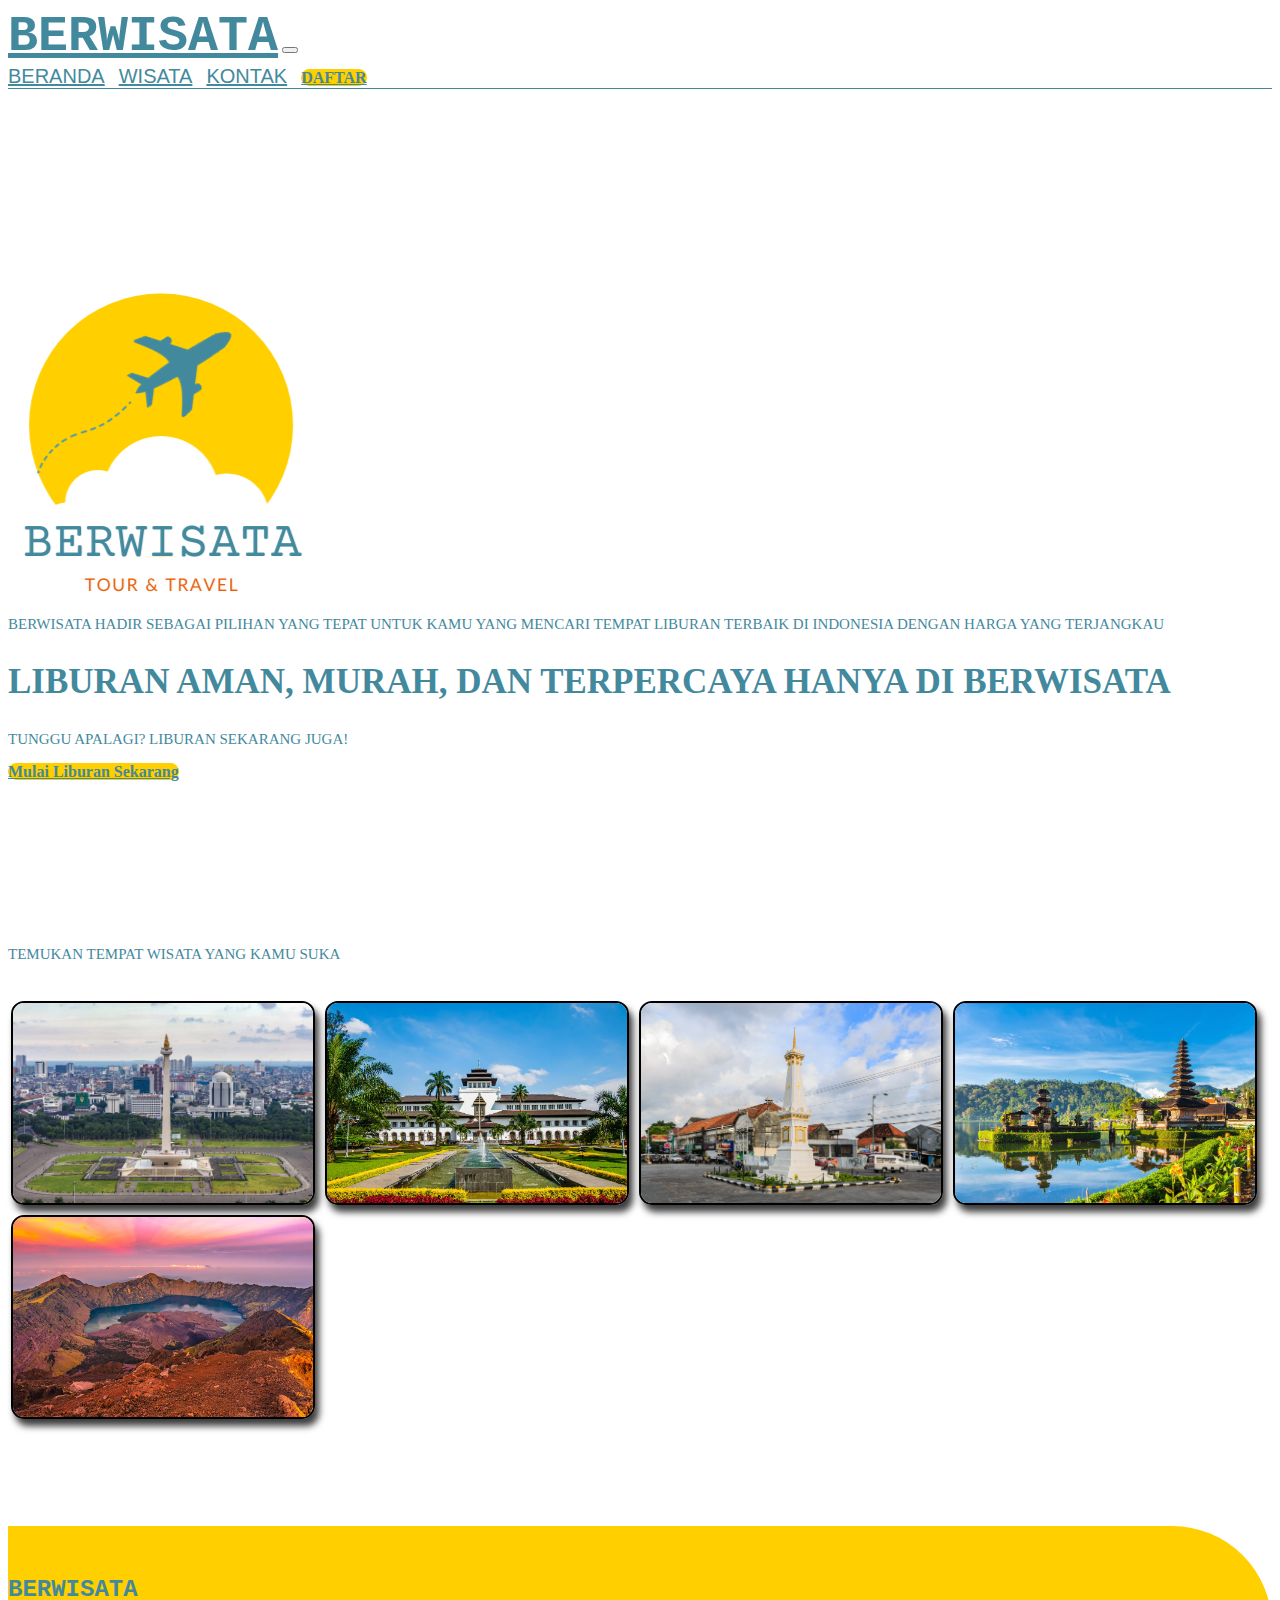
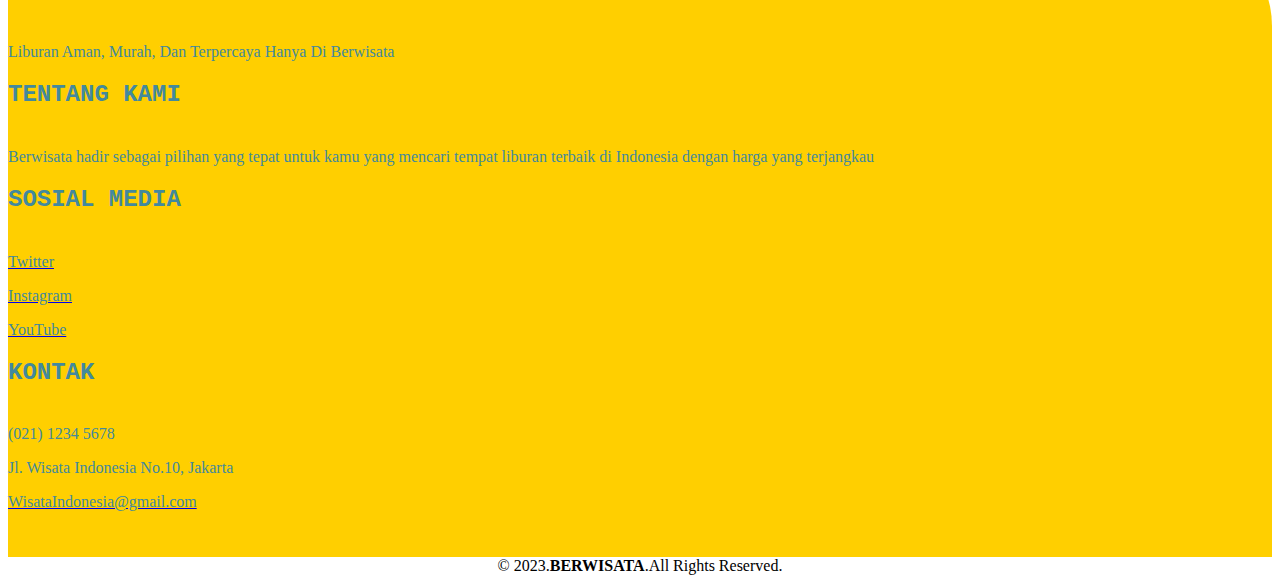
<file: Homework/index.html>
<!doctype html>
<html lang="en">
  <head>
    <meta charset="utf-8">
    <meta name="viewport" content="width=device-width, initial-scale=1">
    <title>Homework</title>
    <link href="https://cdn.jsdelivr.net/npm/bootstrap@5.3.2/dist/css/bootstrap.min.css" rel="stylesheet" integrity="sha384-T3c6CoIi6uLrA9TneNEoa7RxnatzjcDSCmG1MXxSR1GAsXEV/Dwwykc2MPK8M2HN" crossorigin="anonymous">
    <link rel="stylesheet" href="style.css">
  </head>
  <body>
    <!-- navbar -->
    <nav class="navbar fixed-top navbar-expand-lg">
      <div class="container">
        <a class="navbar-brand" href="#">BERWISATA</a>
        <button class="navbar-toggler" type="button" data-bs-toggle="collapse" data-bs-target="#navbarNavAltMarkup" aria-controls="navbarNavAltMarkup" aria-expanded="false" aria-label="Toggle navigation">
          <span class="navbar-toggler-icon"></span>
        </button>
        <div class="collapse navbar-collapse" id="navbarNavAltMarkup">
          <div class="navbar-nav ms-auto">
            <a class="nav-link" href="#beranda">BERANDA</a>
            <a class="nav-link" href="#wisata">WISATA</a>
            <a class="nav-link" href="#kontak">KONTAK</a>
            <a class="tombol btn btn-primary" href="#" role="button">DAFTAR</a>
          </div>
        </div>
      </div>
    </nav>
    <!-- akhir navbar -->
    <!-- berwisata -->
    <section id="beranda">
      <div class="container text-center">
        <div class="row berwisata">
          <div class="col-lg">
          <img src="image/logo/berwisata1.png" alt="BERWISATA" class="img-fluid">
          </div>
          <div class="col-lg">
            <p>Berwisata hadir sebagai pilihan yang tepat untuk kamu yang mencari tempat liburan terbaik di Indonesia dengan harga yang terjangkau</p>
            <h2>Liburan Aman, Murah, Dan Terpercaya Hanya Di Berwisata</h2>
            <p>Tunggu Apalagi? Liburan Sekarang Juga!</p>
            <a class="tombol btn btn-primary" href="#" role="button">Mulai Liburan Sekarang</a>
          </div>
        </div>
      </div>
    </section>
    <!-- akhir berwisata -->
    <!-- wisata -->
    <section id="wisata">
      <div class="container text-center">
        <div class="kota">
          <p>Temukan Tempat Wisata Yang Kamu Suka</p>
          <a href="Jakarta.html" target="_blank"><img src="image/Jakarta/Jakarta.jpg" alt="JAKARTA" title="Jakarta"></a>
          <a href="Bandung.html" target="_blank"><img src="image/Bandung/Bandung.jpeg" alt="BANDUNG" title="Bandung"></a>
          <a href="Yogyakarta.html" target="_blank"><img src="image/Jogja/Yogyakarta.jpg" alt="YOGYAKARTA" title="Yogyakarta"></a>
          <a href="Bali.html" target="_blank"><img src="image/Bali/Bali.jpg" alt="BALI" title="Bali"></a>
          <a href="Lombok.html" target="_blank"><img src="image/Lombok/Lombok.jpg" alt="LOMBOK" title="Lombok"></a>
          </div>
        </div>
      </div>
    </section>
    <!-- akhir wisata -->
    <!-- footer -->
    <section id="kontak">
      <div class="container">
        <footer>
          <div class="row">
            <div class="col">
              <div class="wrapper-col-1">
                <h2>BERWISATA</h2>
                <P>Liburan Aman, Murah, Dan Terpercaya Hanya Di Berwisata</P>
              </div> 
            </div>
            <div class="col">
              <div class="wrapper-col-1">
                <h2>TENTANG KAMI</h2>
                <p>Berwisata hadir sebagai pilihan yang tepat untuk kamu yang mencari tempat liburan terbaik di Indonesia dengan harga yang terjangkau</p>
              </div>
            </div>
            <div class="col">
              <div class="wrapper-col-1">
                <h2>SOSIAL MEDIA</h2>
                <a href="https://twitter.com" target="_blank"><p>Twitter</p></a>
                <a href="https://instagram.com" target="_blank"><p>Instagram</p></a>
                <a href="https://youtube.com" target="_blank"><p>YouTube</p></a>
              </div>
            </div>
            <div class="col">
              <div class="wrapper-col-1"></div>
              <h2>KONTAK</h2>
              <p>(021) 1234 5678</p>
              <p>Jl. Wisata Indonesia No.10, Jakarta</p>
              <a href="mailto:WisataIndonesia@gmail.com"><p>WisataIndonesia@gmail.com</p></a>
            </div>
          </div> 
        </footer>
      </div>
    </section>
    <!-- akhir footer -->

    <div id="copyright" style="text-align: center;">
      &copy; 2023.<b>BERWISATA</b>.All Rights Reserved.
    </div>
    
    <script src="https://cdn.jsdelivr.net/npm/bootstrap@5.3.2/dist/js/bootstrap.bundle.min.js" integrity="sha384-C6RzsynM9kWDrMNeT87bh95OGNyZPhcTNXj1NW7RuBCsyN/o0jlpcV8Qyq46cDfL" crossorigin="anonymous"></script>
  </body>
</html>
</file>
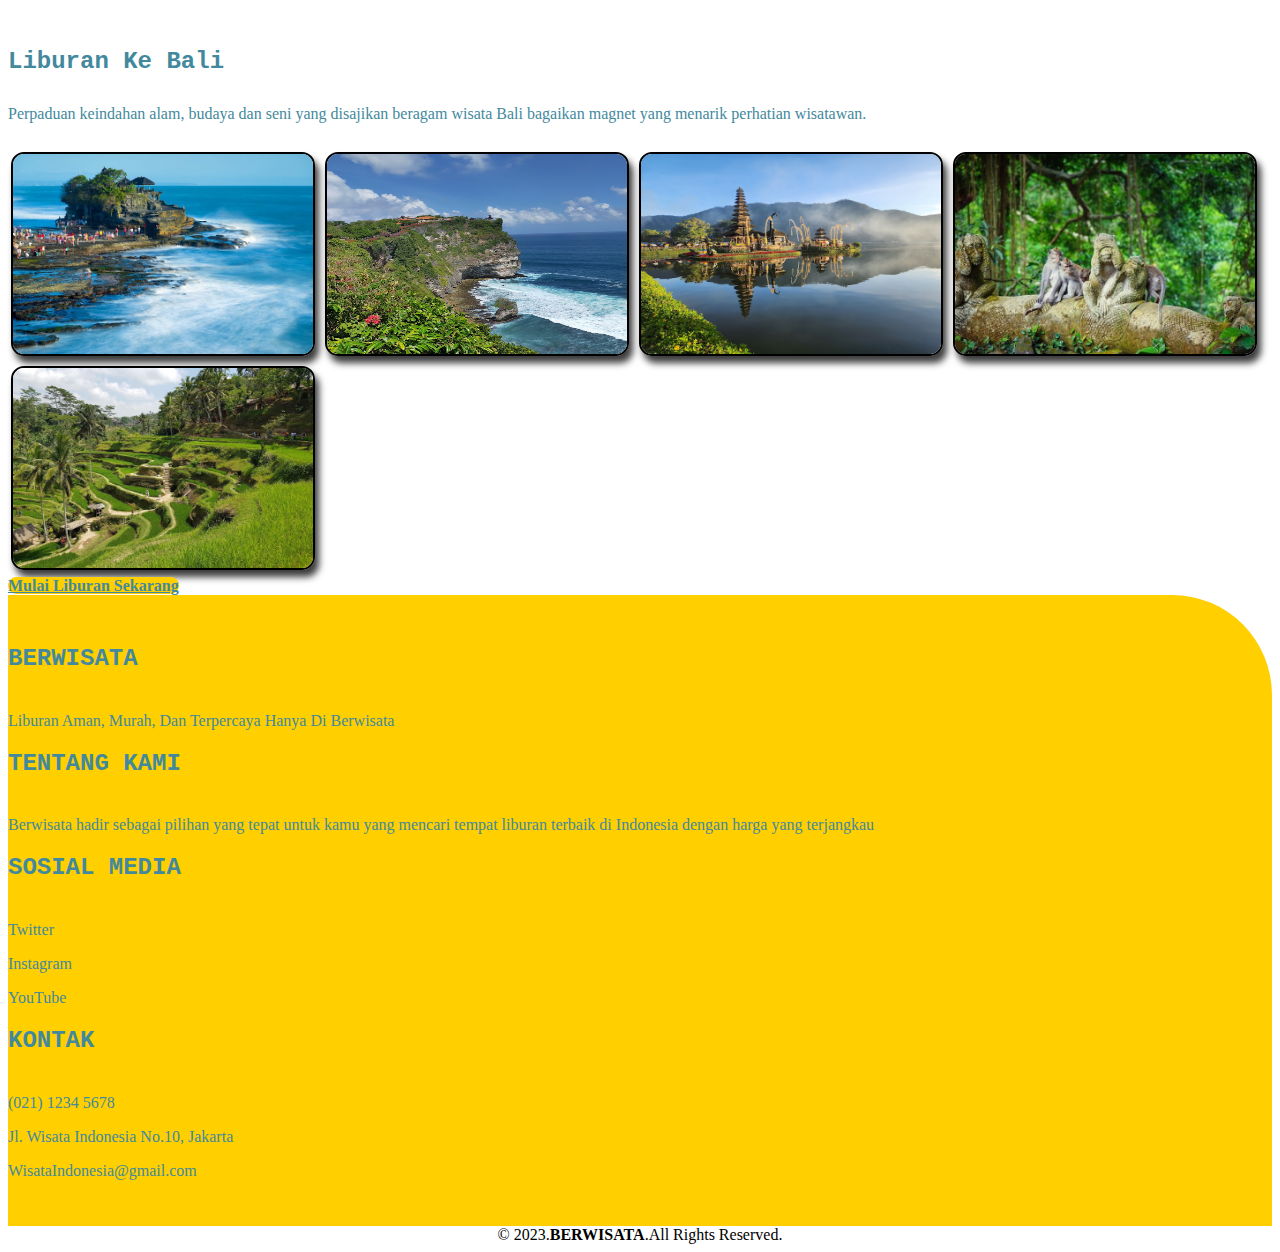
<file: Homework/Bali.html>
<!doctype html>
<html lang="en">
  <head>
    <meta charset="utf-8">
    <meta name="viewport" content="width=device-width, initial-scale=1">
    <title>Bali</title>
    <link href="https://cdn.jsdelivr.net/npm/bootstrap@5.3.2/dist/css/bootstrap.min.css" rel="stylesheet" integrity="sha384-T3c6CoIi6uLrA9TneNEoa7RxnatzjcDSCmG1MXxSR1GAsXEV/Dwwykc2MPK8M2HN" crossorigin="anonymous">
    <link rel="stylesheet" href="style.css">
  </head>
  <body>
<!-- tempat wisata -->
    <div class="container text-center">
        <div class="tempat">
            <h2>Liburan Ke Bali</h2>
            <p>Perpaduan keindahan alam, budaya dan seni yang disajikan beragam wisata Bali bagaikan magnet yang menarik perhatian wisatawan.</p>
            <img src="image/Bali/tanah lot.jpg" title="Tanah Lot">
            <img src="image/Bali/uluwatu temple.jpg" title="Pura Luhur Uluwatu">
            <img src="image/Bali/Pura Ulun Danu Beratan Bedugul.jpg" title="Pura Ulun Danu Batur">
            <img src="image/Bali/Sacred Monkey Forest Sanctuary.jpg" title="Mandala Suci Wenara Wana">
            <img src="image/Bali/Ceking Rice Terrace.jpg" title="Sawah Tegallalang"><br>
            <a class="tombol btn btn-primary" href="#" role="button">Mulai Liburan Sekarang</a>
        </div>
    </div>
<!-- akhir tempat wisata -->

<!-- footer -->
    <section id="kontak">
    <div class="container">
    <footer>
        <div class="row">
        <div class="col">
            <div class="wrapper-col-1">
            <h2>BERWISATA</h2>
            <P>Liburan Aman, Murah, Dan Terpercaya Hanya Di Berwisata</P>
            </div> 
        </div>
        <div class="col">
            <div class="wrapper-col-1">
            <h2>TENTANG KAMI</h2>
            <p>Berwisata hadir sebagai pilihan yang tepat untuk kamu yang mencari tempat liburan terbaik di Indonesia dengan harga yang terjangkau</p>
            </div>
        </div>
        <div class="col">
            <div class="wrapper-col-1">
            <h2>SOSIAL MEDIA</h2>
            <p>Twitter</p>
            <p>Instagram</p>
            <p>YouTube</p>
            </div>
        </div>
        <div class="col">
            <div class="wrapper-col-1"></div>
            <h2>KONTAK</h2>
            <p>(021) 1234 5678</p>
            <p>Jl. Wisata Indonesia No.10, Jakarta</p>
            <p>WisataIndonesia@gmail.com</p>
        </div>
        </div> 
    </footer>
    </div>
    </section>
    <!-- akhir footer -->

    <div id="copyright" style="text-align: center;">
    &copy; 2023.<b>BERWISATA</b>.All Rights Reserved.
    </div>

    <script src="https://cdn.jsdelivr.net/npm/bootstrap@5.3.2/dist/js/bootstrap.bundle.min.js" integrity="sha384-C6RzsynM9kWDrMNeT87bh95OGNyZPhcTNXj1NW7RuBCsyN/o0jlpcV8Qyq46cDfL" crossorigin="anonymous"></script>
  </body>
</html>
</file>
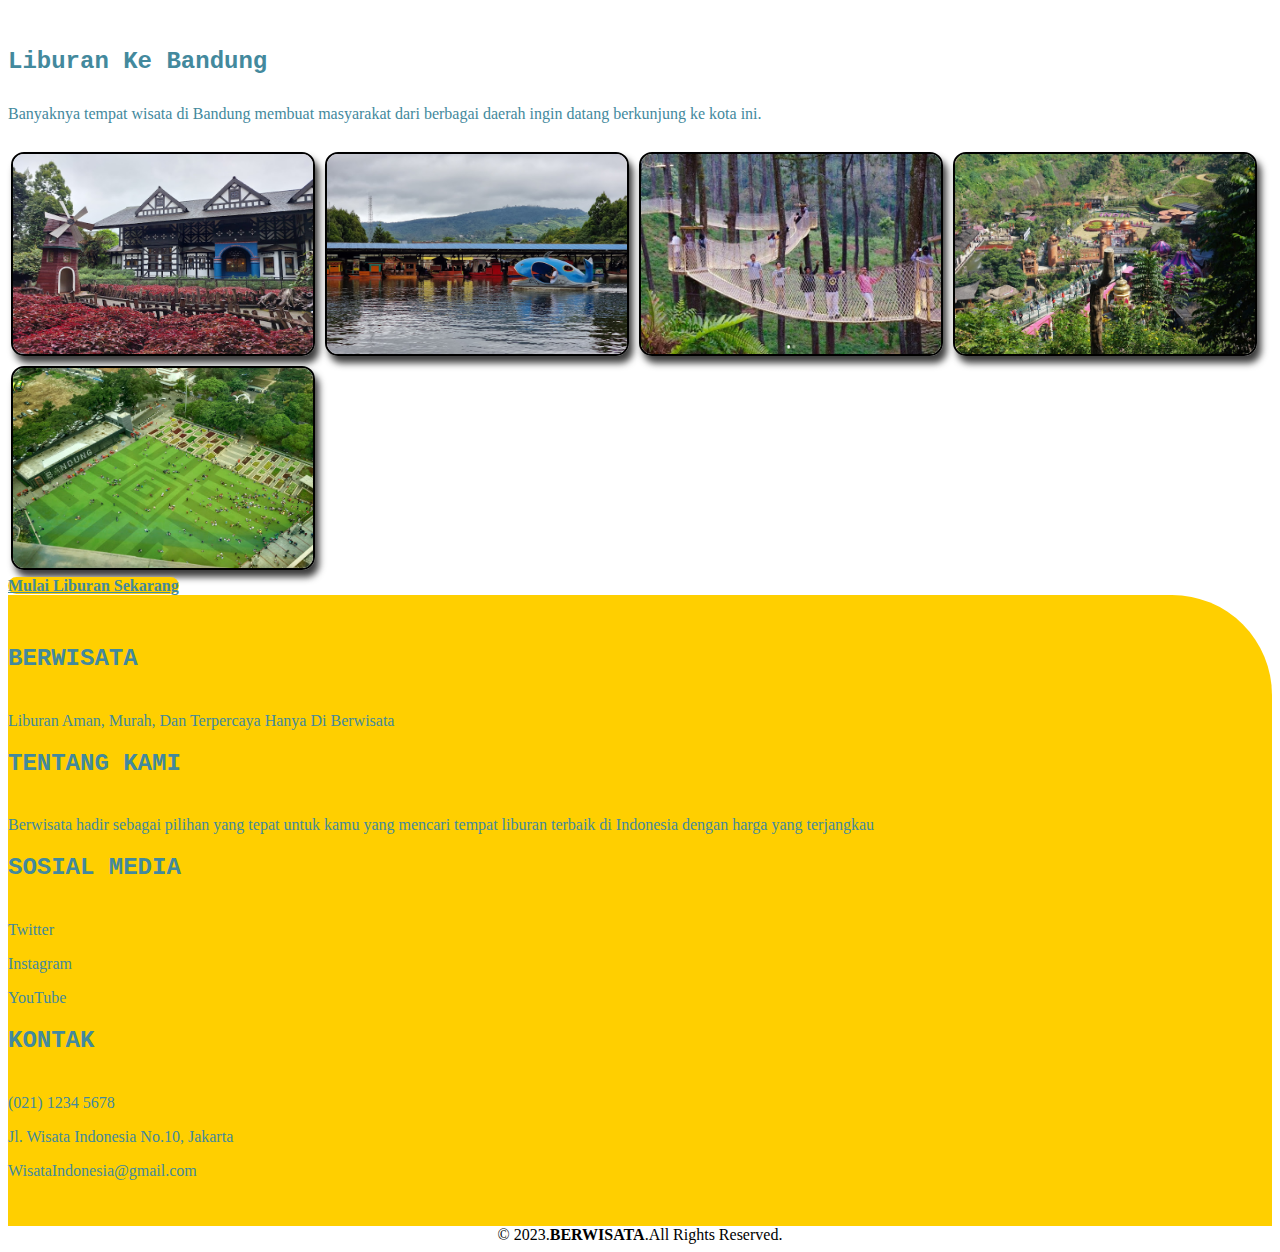
<file: Homework/Bandung.html>
<!doctype html>
<html lang="en">
  <head>
    <meta charset="utf-8">
    <meta name="viewport" content="width=device-width, initial-scale=1">
    <title>Bandung</title>
    <link href="https://cdn.jsdelivr.net/npm/bootstrap@5.3.2/dist/css/bootstrap.min.css" rel="stylesheet" integrity="sha384-T3c6CoIi6uLrA9TneNEoa7RxnatzjcDSCmG1MXxSR1GAsXEV/Dwwykc2MPK8M2HN" crossorigin="anonymous">
    <link rel="stylesheet" href="style.css">
  </head>
  <body>
<!-- tempat wisata -->
    <div class="container text-center">
        <div class="tempat">
            <h2>Liburan Ke Bandung</h2>
            <p>Banyaknya tempat wisata di Bandung membuat masyarakat dari berbagai daerah ingin datang berkunjung ke kota ini.</p>
            <img src="image/Bandung/Farm House Susu Lembang.jpg" title="Farm House Susu Lembang">
            <img src="image/Bandung/Floating Market Lembang.jpg" title="Floating Market Lembang">
            <img src="image/Bandung/Orchid Forest Cikole.jpg" title="Orchid Forest Cikole">
            <img src="image/Bandung/The Great Asia Africa.JPG" title="The Great Asia Africa">
            <img src="image/Bandung/Alun-alun Bandung.jpg" title="Alun-alun Bandung"><br>
            <a class="tombol btn btn-primary" href="#" role="button">Mulai Liburan Sekarang</a>
        </div>
    </div>
<!-- akhir tempat wisata -->

<!-- footer -->
    <section id="kontak">
        <div class="container">
        <footer>
            <div class="row">
            <div class="col">
                <div class="wrapper-col-1">
                <h2>BERWISATA</h2>
                <P>Liburan Aman, Murah, Dan Terpercaya Hanya Di Berwisata</P>
                </div> 
            </div>
            <div class="col">
                <div class="wrapper-col-1">
                <h2>TENTANG KAMI</h2>
                <p>Berwisata hadir sebagai pilihan yang tepat untuk kamu yang mencari tempat liburan terbaik di Indonesia dengan harga yang terjangkau</p>
                </div>
            </div>
            <div class="col">
                <div class="wrapper-col-1">
                <h2>SOSIAL MEDIA</h2>
                <p>Twitter</p>
                <p>Instagram</p>
                <p>YouTube</p>
                </div>
            </div>
            <div class="col">
                <div class="wrapper-col-1"></div>
                <h2>KONTAK</h2>
                <p>(021) 1234 5678</p>
                <p>Jl. Wisata Indonesia No.10, Jakarta</p>
                <p>WisataIndonesia@gmail.com</p>
            </div>
            </div> 
        </footer>
        </div>
    </section>
    <!-- akhir footer -->

    <div id="copyright" style="text-align: center;">
        &copy; 2023.<b>BERWISATA</b>.All Rights Reserved.
    </div>
  
    <script src="https://cdn.jsdelivr.net/npm/bootstrap@5.3.2/dist/js/bootstrap.bundle.min.js" integrity="sha384-C6RzsynM9kWDrMNeT87bh95OGNyZPhcTNXj1NW7RuBCsyN/o0jlpcV8Qyq46cDfL" crossorigin="anonymous"></script>
  </body>
</html>
</file>
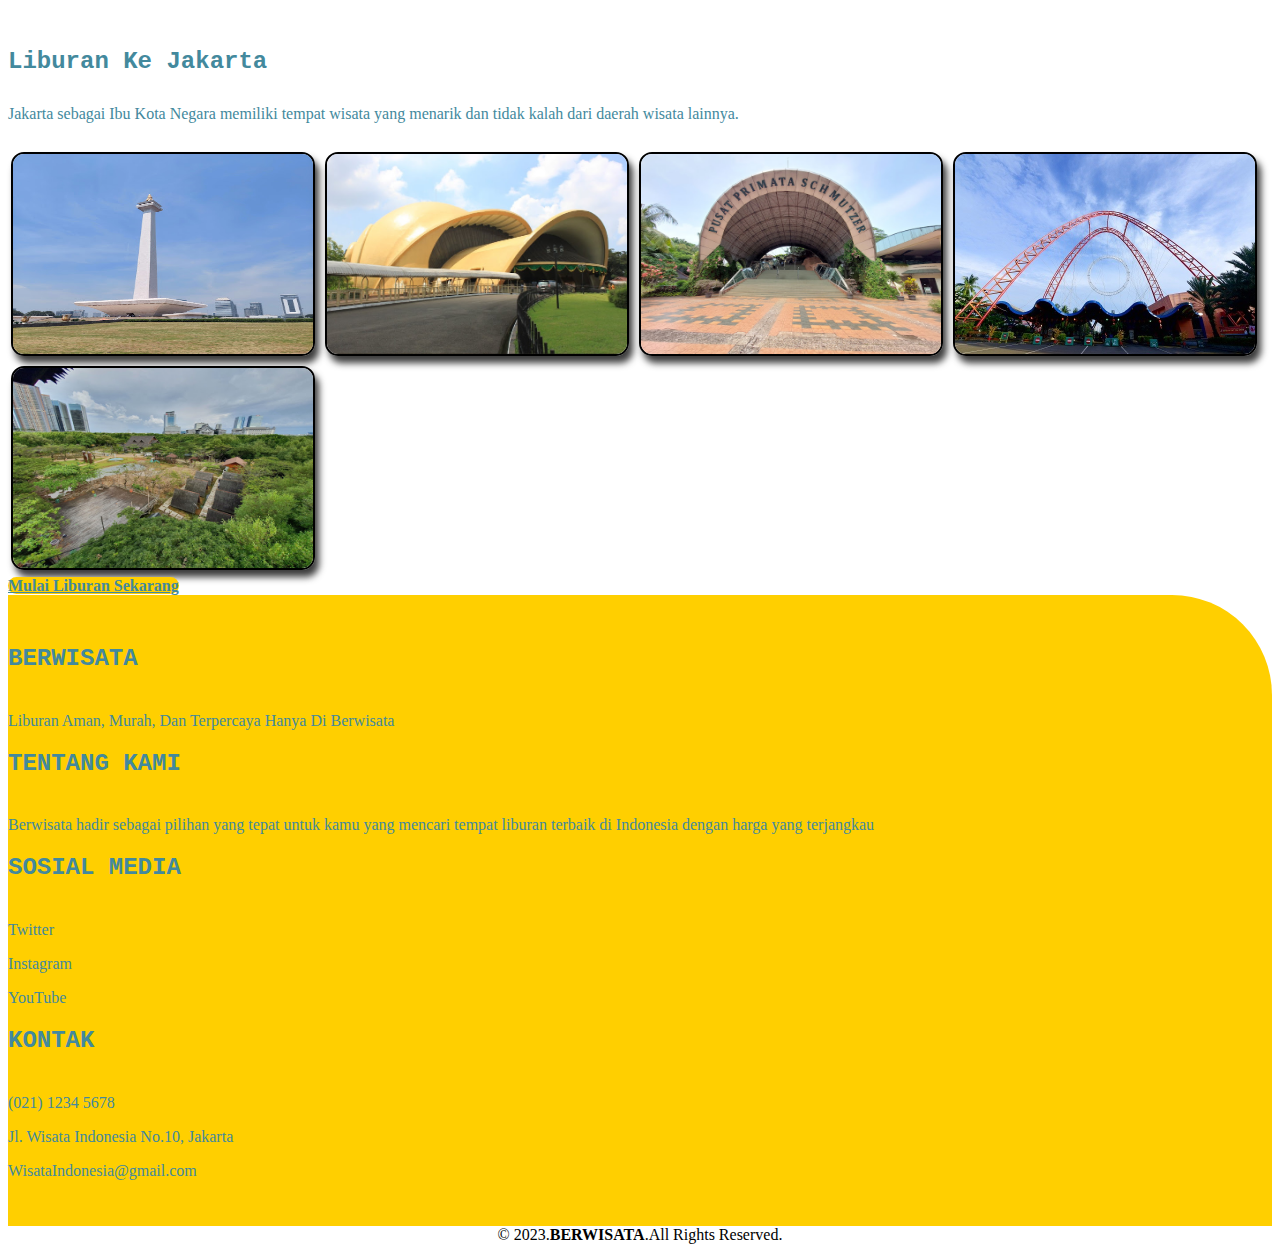
<file: Homework/Jakarta.html>
<!doctype html>
<html lang="en">
  <head>
    <meta charset="utf-8">
    <meta name="viewport" content="width=device-width, initial-scale=1">
    <title>Jakarta</title>
    <link href="https://cdn.jsdelivr.net/npm/bootstrap@5.3.2/dist/css/bootstrap.min.css" rel="stylesheet" integrity="sha384-T3c6CoIi6uLrA9TneNEoa7RxnatzjcDSCmG1MXxSR1GAsXEV/Dwwykc2MPK8M2HN" crossorigin="anonymous">
    <link rel="stylesheet" href="style.css">
  </head>
  <body>
<!-- tempat wisata -->
    <div class="container text-center">
        <div class="tempat">
            <h2>Liburan Ke Jakarta</h2>
            <p>Jakarta sebagai Ibu Kota Negara memiliki tempat wisata yang menarik dan tidak kalah dari daerah wisata lainnya.</p>
            <img src="image/Jakarta/National Monument.jpg" title="Monumen Nasional">
            <img src="image/Jakarta/Taman Mini Indonesia Indah.jpg" title="Taman Mini Indonesia Indah">
            <img src="image/Jakarta/Taman Margasatwa Ragunan.jpg" title="Ragunan">
            <img src="image/Jakarta/Taman Impian Jaya Ancol.jpg" title="Ancol">
            <img src="image/Jakarta/Taman Wisata Alam Mangrove Angke Kapuk.jpg" title="Wisata Mangrove"><br>
            <a class="tombol btn btn-primary" href="#" role="button">Mulai Liburan Sekarang</a>
        </div>
    </div>
<!-- akhir tempat wisata -->
<!-- footer -->
    <section id="kontak">
        <div class="container">
        <footer>
            <div class="row">
            <div class="col">
                <div class="wrapper-col-1">
                <h2>BERWISATA</h2>
                <P>Liburan Aman, Murah, Dan Terpercaya Hanya Di Berwisata</P>
                </div> 
            </div>
            <div class="col">
                <div class="wrapper-col-1">
                <h2>TENTANG KAMI</h2>
                <p>Berwisata hadir sebagai pilihan yang tepat untuk kamu yang mencari tempat liburan terbaik di Indonesia dengan harga yang terjangkau</p>
                </div>
            </div>
            <div class="col">
                <div class="wrapper-col-1">
                <h2>SOSIAL MEDIA</h2>
                <p>Twitter</p>
                <p>Instagram</p>
                <p>YouTube</p>
                </div>
            </div>
            <div class="col">
                <div class="wrapper-col-1"></div>
                <h2>KONTAK</h2>
                <p>(021) 1234 5678</p>
                <p>Jl. Wisata Indonesia No.10, Jakarta</p>
                <p>WisataIndonesia@gmail.com</p>
            </div>
            </div> 
        </footer>
        </div>
    </section>
    <!-- akhir footer -->

    <div id="copyright" style="text-align: center;">
        &copy; 2023.<b>BERWISATA</b>.All Rights Reserved.
    </div>

    <script src="https://cdn.jsdelivr.net/npm/bootstrap@5.3.2/dist/js/bootstrap.bundle.min.js" integrity="sha384-C6RzsynM9kWDrMNeT87bh95OGNyZPhcTNXj1NW7RuBCsyN/o0jlpcV8Qyq46cDfL" crossorigin="anonymous"></script>
  </body>
</html>
</file>
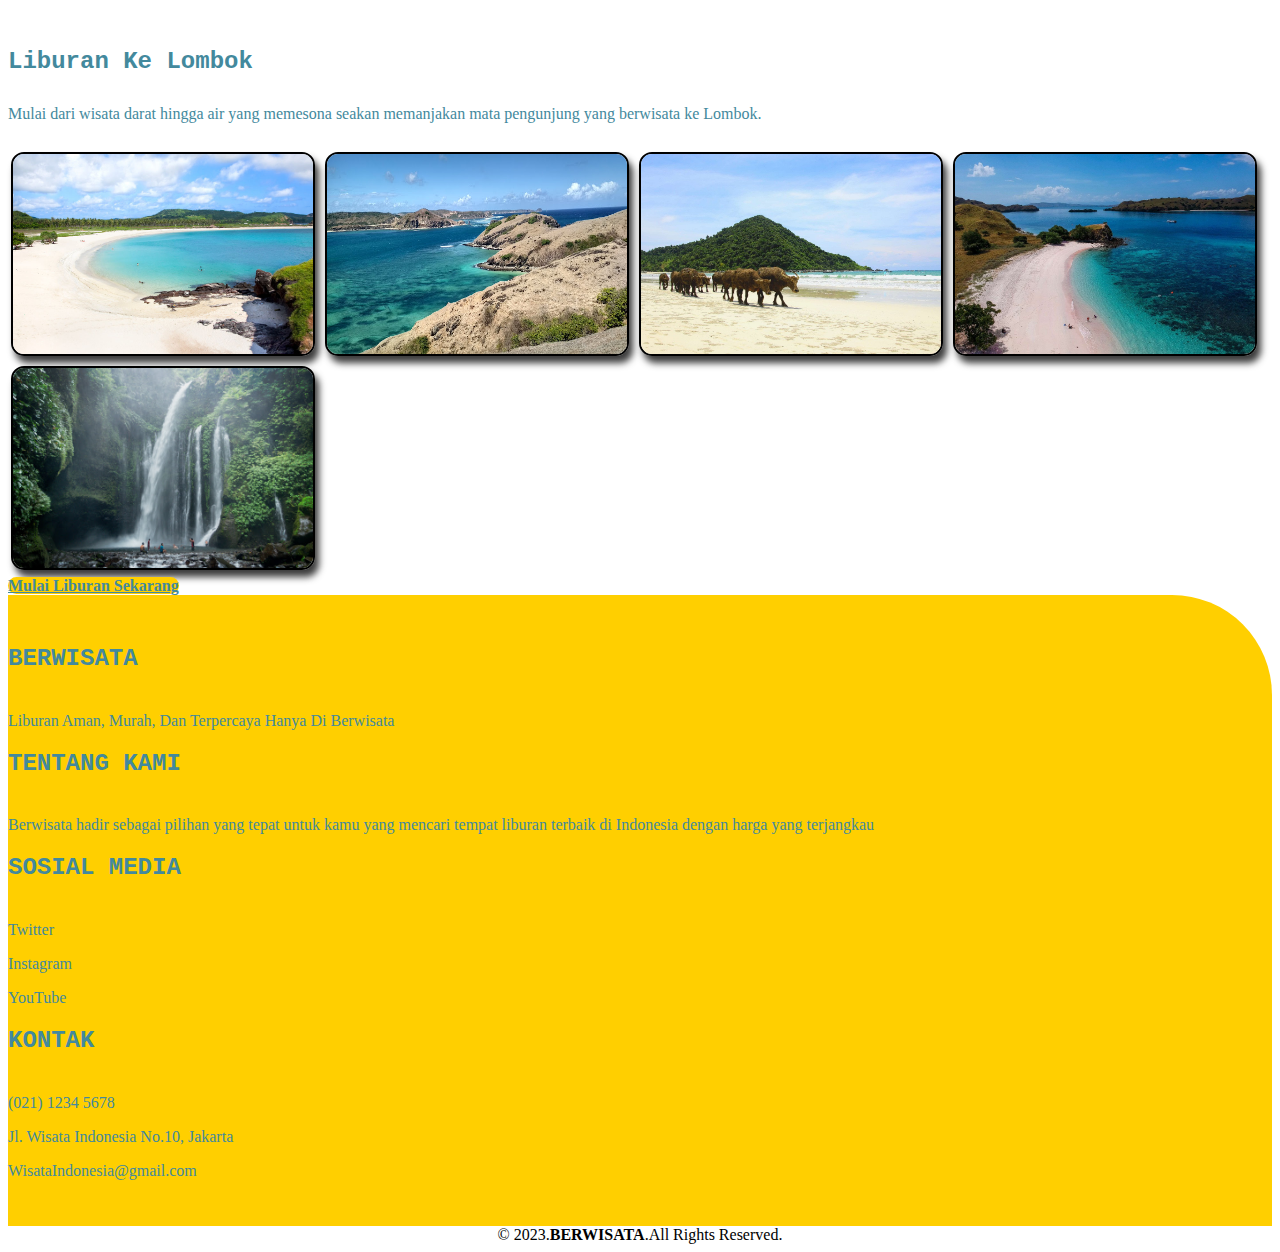
<file: Homework/Lombok.html>
<!doctype html>
<html lang="en">
  <head>
    <meta charset="utf-8">
    <meta name="viewport" content="width=device-width, initial-scale=1">
    <title>Lombok</title>
    <link href="https://cdn.jsdelivr.net/npm/bootstrap@5.3.2/dist/css/bootstrap.min.css" rel="stylesheet" integrity="sha384-T3c6CoIi6uLrA9TneNEoa7RxnatzjcDSCmG1MXxSR1GAsXEV/Dwwykc2MPK8M2HN" crossorigin="anonymous">
    <link rel="stylesheet" href="style.css">
  </head>
  <body>
<!-- tempat wisata -->
    <div class="container text-center">
        <div class="tempat">
            <h2>Liburan Ke Lombok</h2>
            <p>Mulai dari wisata darat hingga air yang memesona seakan memanjakan mata pengunjung yang berwisata ke Lombok.</p>
            <img src="image/Lombok/pantai kuta.jpg" title="Pantai Kuta">
            <img src="image/Lombok/Bukit Merese.jpg" title="Bukit Merese">
            <img src="image/Lombok/Pantai Selong Belanak.jpg" title="Pantai Selong Belanak">
            <img src="image/Lombok/pantai pink.jpg" title="Pantai Pink">
            <img src="image/Lombok/Air Terjun Sendang Gile.jpg" title="Air Terjun Sendang Gile"><br>
            <a class="tombol btn btn-primary" href="#" role="button">Mulai Liburan Sekarang</a>
        </div>
    </div>
<!-- akhir tempat wisata -->

<!-- footer -->
    <section id="kontak">
    <div class="container">
    <footer>
        <div class="row">
        <div class="col">
            <div class="wrapper-col-1">
            <h2>BERWISATA</h2>
            <P>Liburan Aman, Murah, Dan Terpercaya Hanya Di Berwisata</P>
            </div> 
        </div>
        <div class="col">
            <div class="wrapper-col-1">
            <h2>TENTANG KAMI</h2>
            <p>Berwisata hadir sebagai pilihan yang tepat untuk kamu yang mencari tempat liburan terbaik di Indonesia dengan harga yang terjangkau</p>
            </div>
        </div>
        <div class="col">
            <div class="wrapper-col-1">
            <h2>SOSIAL MEDIA</h2>
            <p>Twitter</p>
            <p>Instagram</p>
            <p>YouTube</p>
            </div>
        </div>
        <div class="col">
            <div class="wrapper-col-1"></div>
            <h2>KONTAK</h2>
            <p>(021) 1234 5678</p>
            <p>Jl. Wisata Indonesia No.10, Jakarta</p>
            <p>WisataIndonesia@gmail.com</p>
        </div>
        </div> 
    </footer>
    </div>
    </section>
    <!-- akhir footer -->

    <div id="copyright" style="text-align: center;">
    &copy; 2023.<b>BERWISATA</b>.All Rights Reserved.
    </div>

    <script src="https://cdn.jsdelivr.net/npm/bootstrap@5.3.2/dist/js/bootstrap.bundle.min.js" integrity="sha384-C6RzsynM9kWDrMNeT87bh95OGNyZPhcTNXj1NW7RuBCsyN/o0jlpcV8Qyq46cDfL" crossorigin="anonymous"></script>
  </body>
</html>
</file>
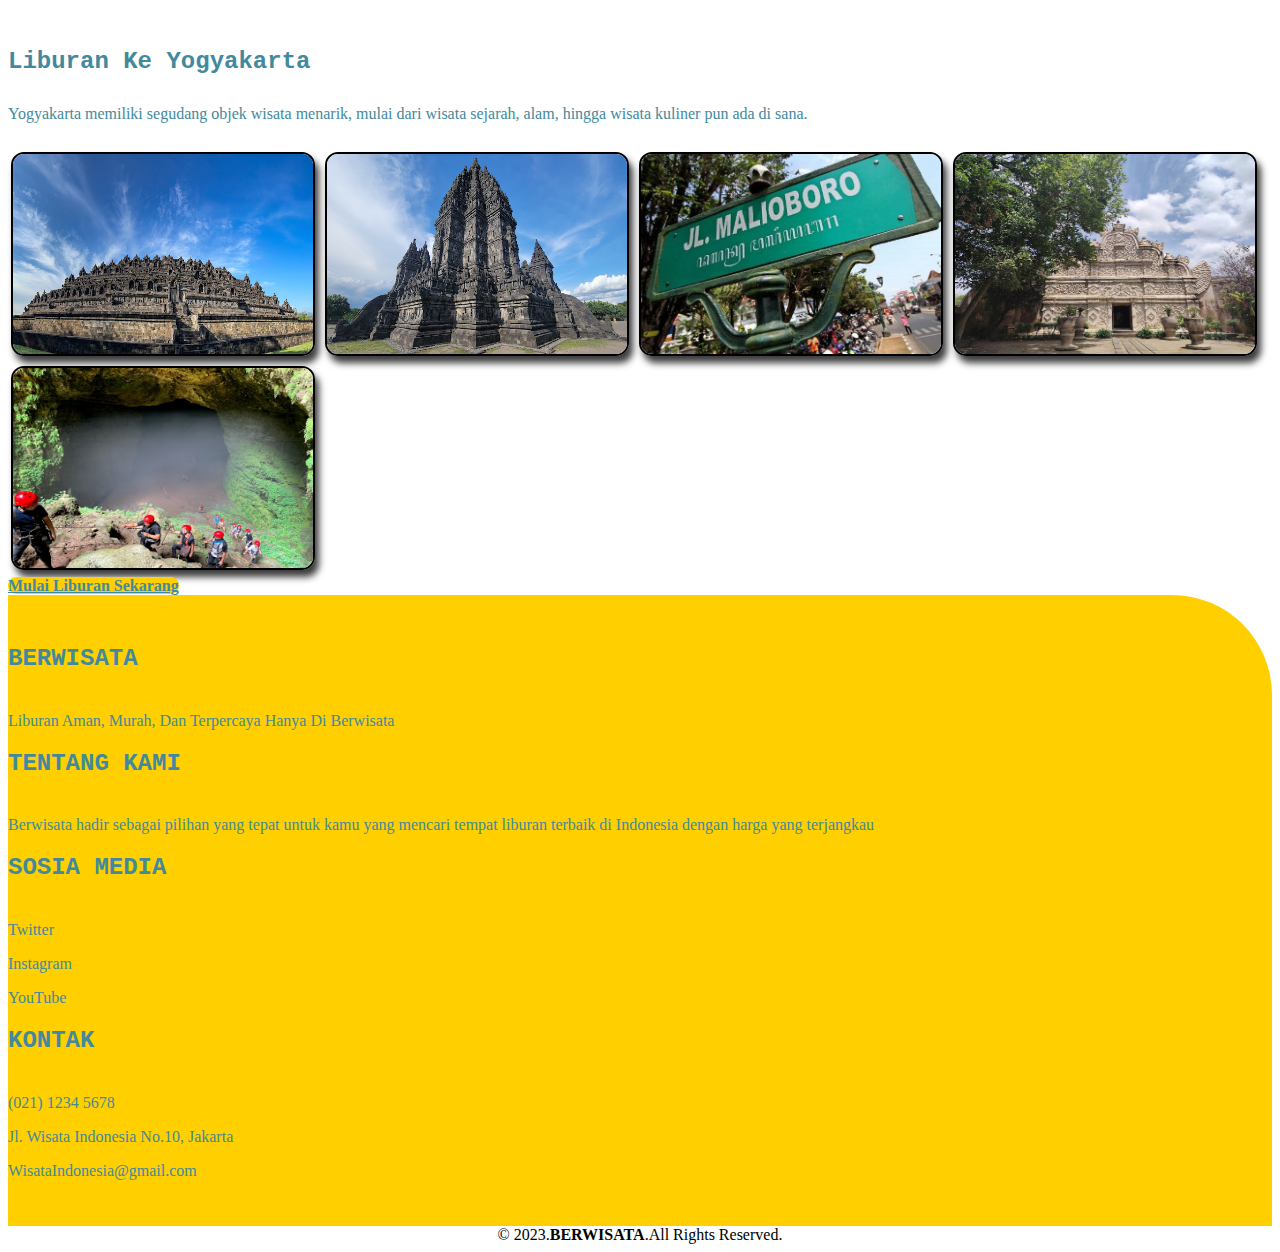
<file: Homework/Yogyakarta.html>
<!doctype html>
<html lang="en">
  <head>
    <meta charset="utf-8">
    <meta name="viewport" content="width=device-width, initial-scale=1">
    <title>Yogyakarta</title>
    <link href="https://cdn.jsdelivr.net/npm/bootstrap@5.3.2/dist/css/bootstrap.min.css" rel="stylesheet" integrity="sha384-T3c6CoIi6uLrA9TneNEoa7RxnatzjcDSCmG1MXxSR1GAsXEV/Dwwykc2MPK8M2HN" crossorigin="anonymous">
    <link rel="stylesheet" href="style.css">
  </head>
  <body>
<!-- tempat wisata -->
    <div class="container text-center">
        <div class="tempat">
            <h2>Liburan Ke Yogyakarta</h2>
            <p>Yogyakarta memiliki segudang objek wisata menarik, mulai dari wisata sejarah, alam, hingga wisata kuliner pun ada di sana.</p>
            <img src="image/Jogja/Borobudur Temple.jpg" title="Candi Borobudur">
            <img src="image/Jogja/Candi Prambanan.jpg" title="Candi Prambanan">
            <img src="image/Jogja/Malioboro Yogyakarta.jpg" title="Malioboro">
            <img src="image/Jogja/Taman Sari Yogyakarta.jpg" title="Taman Sari">
            <img src="image/Jogja/Goa Jomblang.jpg" title="Goa Jomblang"><br>
            <a class="tombol btn btn-primary" href="#" role="button">Mulai Liburan Sekarang</a>
        </div>
    </div>
<!-- akhir tempat wisata -->

<!-- footer -->
    <section id="kontak">
    <div class="container">
    <footer>
        <div class="row">
        <div class="col">
            <div class="wrapper-col-1">
            <h2>BERWISATA</h2>
            <P>Liburan Aman, Murah, Dan Terpercaya Hanya Di Berwisata</P>
            </div> 
        </div>
        <div class="col">
            <div class="wrapper-col-1">
            <h2>TENTANG KAMI</h2>
            <p>Berwisata hadir sebagai pilihan yang tepat untuk kamu yang mencari tempat liburan terbaik di Indonesia dengan harga yang terjangkau</p>
            </div>
        </div>
        <div class="col">
            <div class="wrapper-col-1">
            <h2>SOSIA MEDIA</h2>
            <p>Twitter</p>
            <p>Instagram</p>
            <p>YouTube</p>
            </div>
        </div>
        <div class="col">
            <div class="wrapper-col-1"></div>
            <h2>KONTAK</h2>
            <p>(021) 1234 5678</p>
            <p>Jl. Wisata Indonesia No.10, Jakarta</p>
            <p>WisataIndonesia@gmail.com</p>
        </div>
        </div> 
    </footer>
    </div>
    </section>
    <!-- akhir footer -->

    <div id="copyright" style="text-align: center;">
    &copy; 2023.<b>BERWISATA</b>.All Rights Reserved.
    </div>

    <script src="https://cdn.jsdelivr.net/npm/bootstrap@5.3.2/dist/js/bootstrap.bundle.min.js" integrity="sha384-C6RzsynM9kWDrMNeT87bh95OGNyZPhcTNXj1NW7RuBCsyN/o0jlpcV8Qyq46cDfL" crossorigin="anonymous"></script>
  </body>
</html>
</file>
<file: Homework/style.css>
/* navbar */
    .navbar {
        border-bottom: 1px solid #43899D;
        background-color: #ffffff;
    }
    .navbar-brand {
        font-family: courier;
        font-size: 50px;
        font-weight: bold;
        color: #43899D;
    }
    .nav-link {
        font-family: sans-serif;
        color: #43899D;
        font-size: 20px;
        margin-right: 10px;
    }
    .nav-link:hover {
        border-bottom: 3px solid black;
        padding: 0;
    }
    .tombol {
        border-radius: 50px;
        margin: auto;
        background-color: #FFCF00;
        color: #43899D;
        font-weight: bold;
    }
    .tombol:hover {
        background-color: #E86B1C;
    }

/* berwisata */
    .berwisata {
        padding-top: 200px;
    }
    .berwisata p {
        font-size: 15px;
        font-family: verdana;
        color: #43899D;
        text-transform: uppercase;
    }
    .berwisata h2 {
        font-size: 35px;
        font-family: serif;
        color: #43899D;
        text-transform: uppercase;
    }

/* kota */
    .kota {
        padding-top: 150px;
        padding-bottom: 100px;
    }
    .kota p {
        font-size: 15px;
        font-family: verdana;
        color: #43899D;
        text-transform: uppercase;
        padding-bottom: 20px;
    }
    .kota img {
        width: 300px;
        border: 2px solid black;
        border-radius: 13px;
        box-shadow: 4px 7px 7px 0px #3C3C3C;
        margin: 3px;
        cursor: pointer;
        transition: 400ms;
    }
    .kota img:hover {
        filter: grayscale(1);
        transform: scale(1);
    }

/* footer */
    footer {
        padding-top: 30px;
        padding-bottom: 30px;
    }
    footer h2 {
        font-family: courier;
        font-weight: bold;
        color: #43899D;
        padding-bottom: 20px;
    }
    footer p {
        font-family: verdana;
        color: #43899D;
    }
    #kontak {
        background-color: #FFCF00;
        border-radius: 0 100px 0 0;
    }

/* tempat wisata */
    .tempat {
        padding-top: 20px;
    }
    .tempat h2 {
        font-family: courier;
        font-weight: bold;
        color: #43899D;
        padding-bottom: 10px;
    }
    .tempat p {
        font-family: verdana;
        color: #43899D;
        padding-bottom: 10px;
    }
    .tempat img {
        width: 300px;
        height: 200px;
        border: 2px solid black;
        border-radius: 13px;
        box-shadow: 4px 7px 7px 0px #3C3C3C;
        margin: 3px;
        cursor: pointer;
    }
    .tempat .tombol {
        margin-top: 20px;
        margin-bottom: 20px;
        
    }

/* mobile version */
@media (max-width: 576px) { 
    .container {
        background-color: #43899D;
    }
    .navbar {
        background-color: #43899D;
    }
    .navbar-brand {
        color: black;
    }
    .nav-link {
        color: black;
    }
    .tombol {
        background-color: white;
        color: black;
    }
    .tombol:hover {
        background-color: black;
    }
    .berwisata p {
        color: black;
    }
    .berwisata h2 {
        color: black;
    }
    .kota p {
        color: black;
    }
    footer h2 {
        color: black;
        text-align: center;
    }
    footer p {
        color: black;
        text-align: center;
    }
    .tempat h2 {
        color: black;
    }
    .tempat p {
        color: black;
    }
}
</file>
